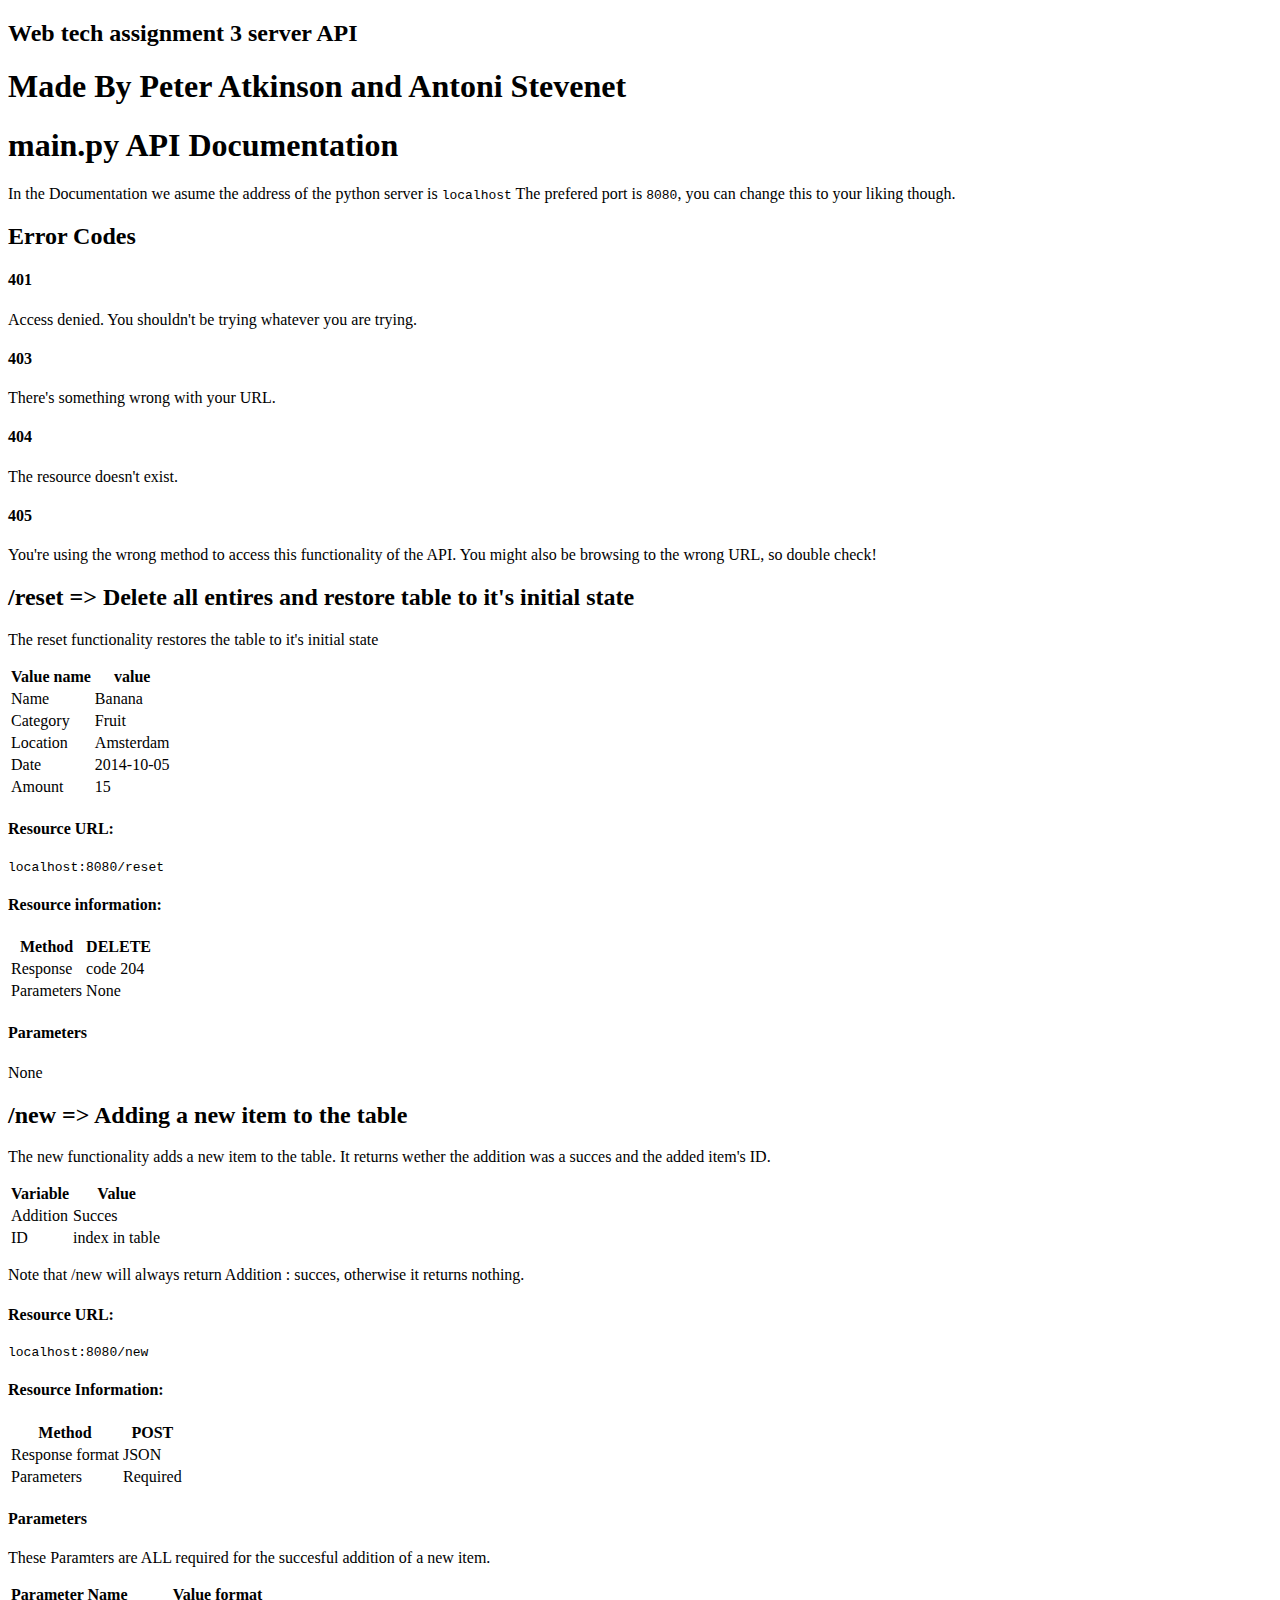
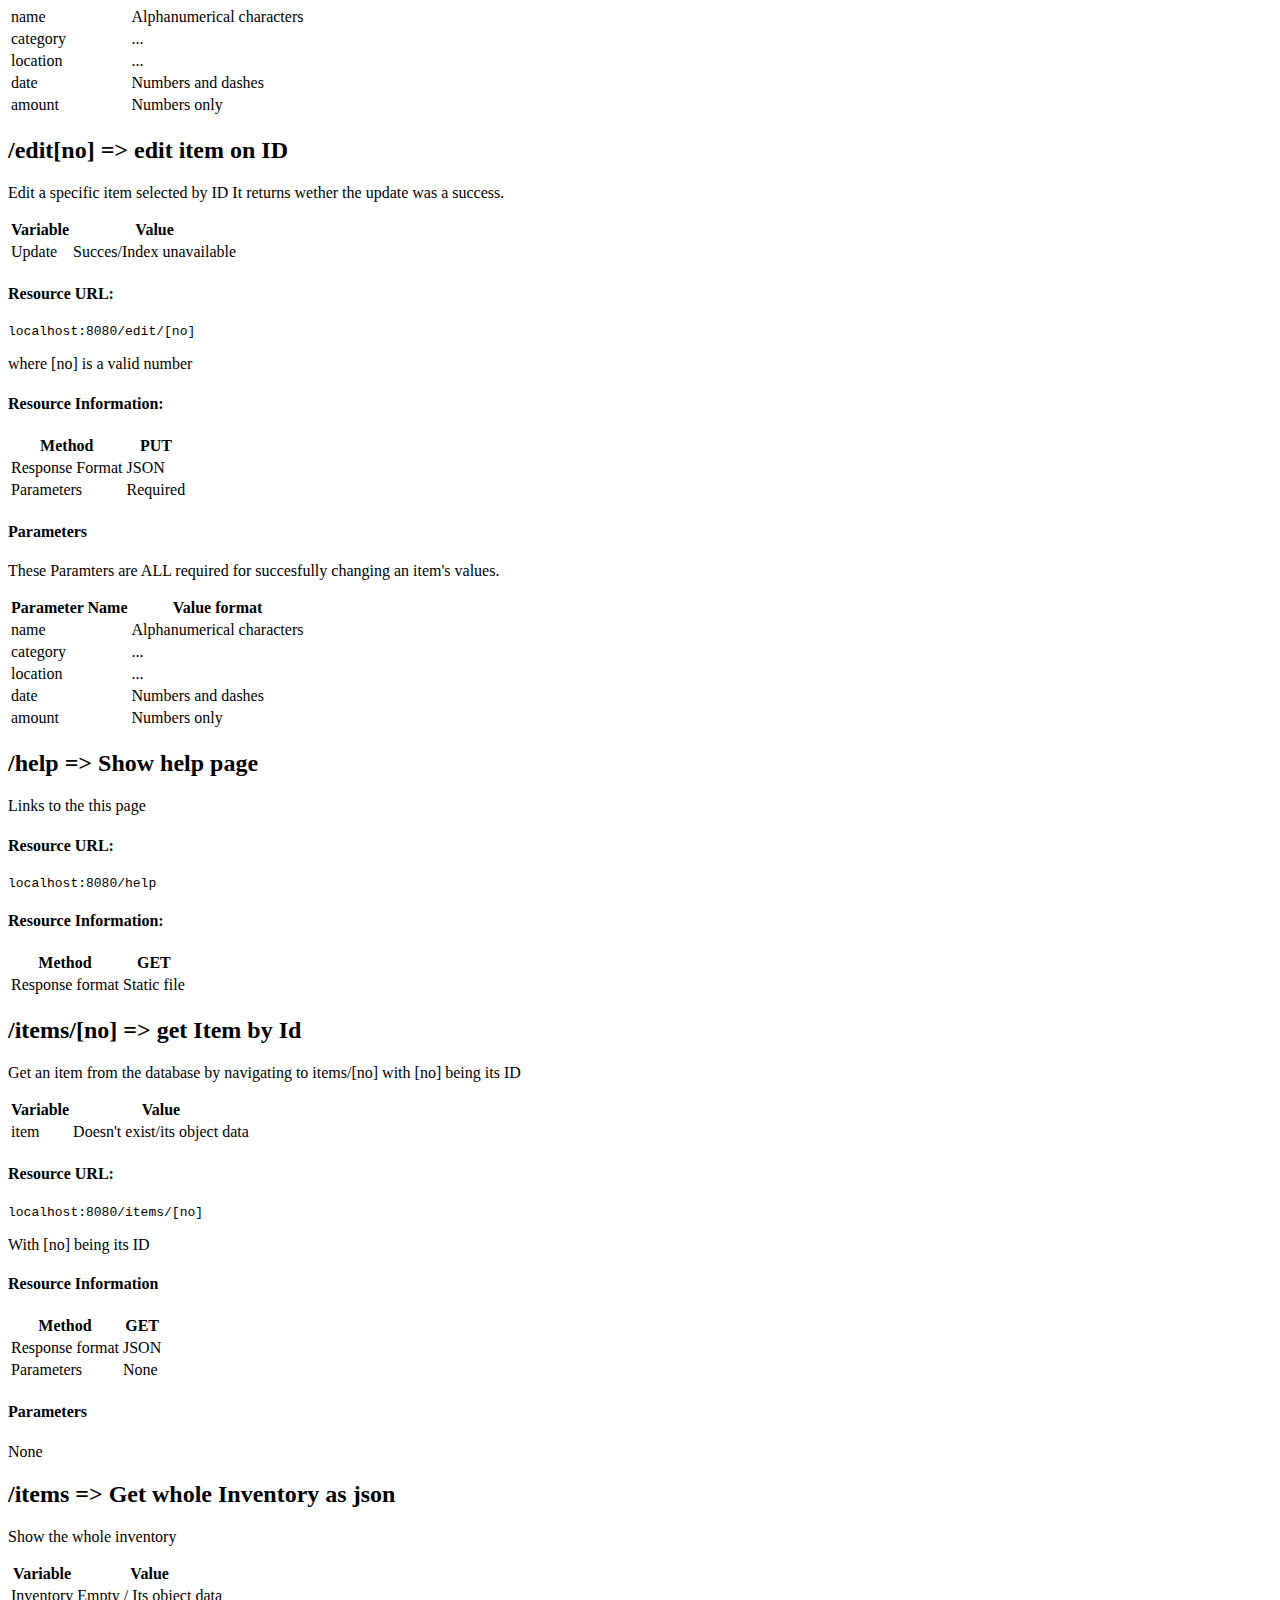
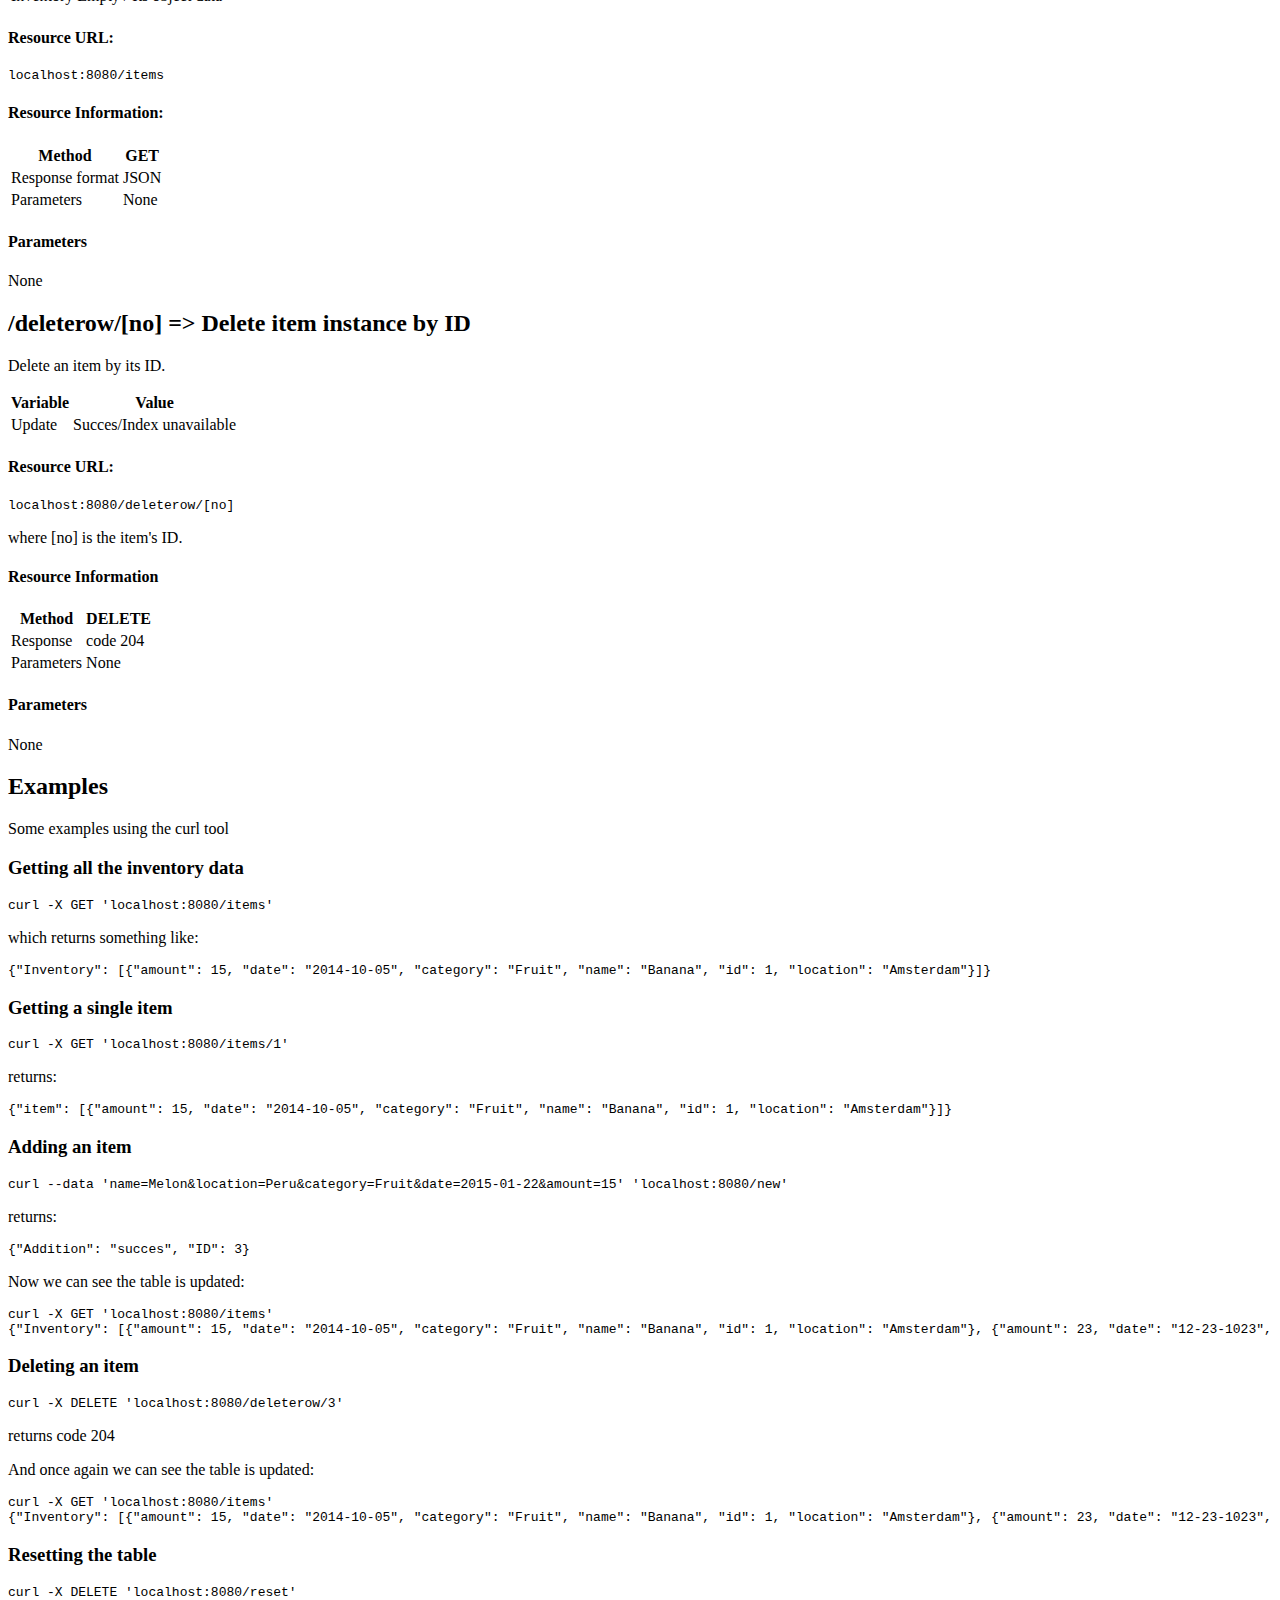
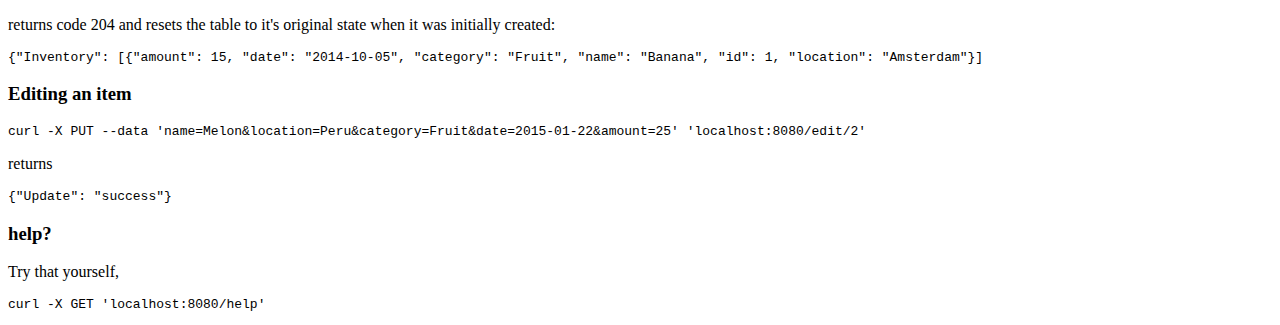
<file: assign3-A026/help.html>
<!DOCTYPE HTML>
<!-- Assignment 1
Peter Atkinson - 2555678
Antoni Stevenet - 2557398
-->
<html>
<head>
<title>Assignment 3 - Help page</title>
</head>
<body>
<h2 id="web-tech-homework">Web tech assignment 3 server API</h2>
<h1 id="made-by-peter-atkinson-and-antoni-stevenet">Made By Peter Atkinson and Antoni Stevenet</h1>
<h1 id="main-py-api-documentation">main.py API Documentation</h1>
<p>In the Documentation we asume the address of the python server is <code>localhost</code>
The prefered port is <code>8080</code>, you can change this to your liking though.</p>
<h2 id="error-codes">Error Codes</h2>
<h4 id="401">401</h4>
<p>Access denied. You shouldn&#39;t be trying whatever you are trying.</p>
<h4 id="403">403</h4>
<p>There&#39;s something wrong with your URL.</p>
<h4 id="404">404</h4>
<p>The resource doesn&#39;t exist.</p>
<h4 id="405">405</h4>
<p>You&#39;re using the wrong method to access this functionality of the API.
You might also be browsing to the wrong URL, so double check!</p>
<h2 id="-reset-creating-the-table-same-as-resetting-it-">/reset =&gt; Delete all entires and restore table to it's initial state</h2>
<p>The reset functionality restores the table to it's initial state</p>
<table>
<thead>
<tr>
<th>Value name</th>
<th>value</th>
</tr>
</thead>
<tbody>
<tr>
<td>Name</td>
<td>Banana</td>
</tr>
<tr>
<td>Category</td>
<td>Fruit</td>
</tr>
<tr>
<td>Location</td>
<td>Amsterdam</td>
</tr>
<tr>
<td>Date</td>
<td>2014-10-05</td>
</tr>
<tr>
<td>Amount</td>
<td>15</td>
</tr>
</tbody>
</table>
<h4 id="resource-url-">Resource URL:</h4>
<pre><code>localhost:8080/reset
</code></pre><h4 id="resource-information-">Resource information:</h4>
<table>
<thead>
<tr>
<th>Method</th>
<th>DELETE</th>
</tr>
</thead>
<tbody>
<tr>
<td>Response</td>
<td>code 204</td>
</tr>
<tr>
<td>Parameters</td>
<td>None</td>
</tr>
</tbody>
</table>
<h4 id="parameters">Parameters</h4>
<p>None</p>
<h2 id="-new-adding-a-new-item-to-the-table">/new =&gt; Adding a new item to the table</h2>
<p>The new functionality adds a new item to the table.
It returns wether the addition was a succes and the added item&#39;s ID. </p>
<table>
<thead>
<tr>
<th>Variable</th>
<th>Value</th>
</tr>
</thead>
<tbody>
<tr>
<td>Addition</td>
<td>Succes</td>
</tr>
<tr>
<td>ID</td>
<td>index in table</td>
</tr>
</tbody>
</table>
<p>Note that /new will always return Addition : succes, otherwise it returns nothing. </p>
<h4 id="resource-url-">Resource URL:</h4>
<pre><code>localhost:8080/new
</code></pre><h4 id="resource-information-">Resource Information:</h4>
<table>
<thead>
<tr>
<th>Method</th>
<th>POST </th>
</tr>
</thead>
<tbody>
<tr>
<td>Response format</td>
<td>JSON</td>
</tr>
<tr>
<td>Parameters</td>
<td>Required</td>
</tr>
</tbody>
</table>
<h4 id="parameters">Parameters</h4>
<p>These Paramters are ALL required for the succesful addition of a new item.</p>
<table>
<thead>
<tr>
<th>Parameter Name</th>
<th>Value format </th>
</tr>
</thead>
<tbody>
<tr>
<td>name</td>
<td>Alphanumerical characters</td>
</tr>
<tr>
<td>category</td>
<td>...</td>
</tr>
<tr>
<td>location</td>
<td>...</td>
</tr>
<tr>
<td>date</td>
<td>Numbers and dashes</td>
</tr>
<tr>
<td>amount</td>
<td>Numbers only</td>
</tr>
</tbody>
</table>
<h2 id="-edit-no-edit-item-on-id">/edit[no]  =&gt; edit item on ID</h2>
<p>Edit a specific item selected by ID
It returns wether the update was a success. </p>
<table>
<thead>
<tr>
<th>Variable</th>
<th>Value</th>
</tr>
</thead>
<tbody>
<tr>
<td>Update</td>
<td>Succes/Index unavailable</td>
</tr>
</tbody>
</table>
<h4 id="resource-url-">Resource URL:</h4>
<pre><code>localhost:8080/edit/[no]
</code></pre><p>where [no] is a valid number </p>
<h4 id="resource-information-">Resource Information:</h4>
<table>
<thead>
<tr>
<th>Method</th>
<th>PUT</th>
</tr>
</thead>
<tbody>
<tr>
<td>Response Format</td>
<td>JSON</td>
</tr>
<tr>
<td>Parameters</td>
<td>Required</td>
</tr>
</tbody>
</table>
<h4 id="parameters">Parameters</h4>
<p>These Paramters are ALL required for succesfully changing an item&#39;s values.</p>
<table>
<thead>
<tr>
<th>Parameter Name</th>
<th>Value format </th>
</tr>
</thead>
<tbody>
<tr>
<td>name</td>
<td>Alphanumerical characters</td>
</tr>
<tr>
<td>category</td>
<td>...</td>
</tr>
<tr>
<td>location</td>
<td>...</td>
</tr>
<tr>
<td>date</td>
<td>Numbers and dashes</td>
</tr>
<tr>
<td>amount</td>
<td>Numbers only</td>
</tr>
</tbody>
</table>
<h2 id="-help-show-help-page">/help =&gt; Show help page</h2>
<p>Links to the this page</p>
<h4 id="resource-url-">Resource URL:</h4>
<pre><code>localhost:8080/help
</code></pre><h4 id="resource-information-">Resource Information:</h4>
<table>
<thead>
<tr>
<th>Method</th>
<th>GET</th>
</tr>
</thead>
<tbody>
<tr>
<td>Response format</td>
<td>Static file</td>
</tr>
</tbody>
</table>
<h2 id="-items-no-get-item-by-id">/items/[no] =&gt; get Item by Id</h2>
<p>Get an item from the database by navigating to items/[no] with [no] being its ID</p>
<table>
<thead>
<tr>
<th>Variable</th>
<th>Value</th>
</tr>
</thead>
<tbody>
<tr>
<td>item</td>
<td>Doesn&#39;t exist/its object data</td>
</tr>
</tbody>
</table>
<h4 id="resource-url-">Resource URL:</h4>
<pre><code>localhost:8080/items/[no]
</code></pre><p>With [no] being its ID</p>
<h4 id="resource-information">Resource Information</h4>
<table>
<thead>
<tr>
<th>Method</th>
<th>GET</th>
</tr>
</thead>
<tbody>
<tr>
<td>Response format</td>
<td>JSON</td>
</tr>
<tr>
<td>Parameters</td>
<td>None</td>
</tr>
</tbody>
</table>
<h4 id="parameters">Parameters</h4>
<p>None</p>
<h2 id="-items-get-whole-inventory-as-json">/items =&gt; Get whole Inventory as json</h2>
<p>Show the whole inventory</p>
<table>
<thead>
<tr>
<th>Variable</th>
<th>Value</th>
</tr>
</thead>
<tbody>
<tr>
<td>Inventory</td>
<td>Empty / Its object data</td>
</tr>
</tbody>
</table>
<h4 id="resource-url-">Resource URL:</h4>
<pre><code>localhost:8080/items
</code></pre><h4 id="resource-information-">Resource Information:</h4>
<table>
<thead>
<tr>
<th>Method</th>
<th>GET</th>
</tr>
</thead>
<tbody>
<tr>
<td>Response format</td>
<td>JSON</td>
</tr>
<tr>
<td>Parameters</td>
<td>None </td>
</tr>
</tbody>
</table>
<h4 id="parameters">Parameters</h4>
<p>None</p>
<h2 id="-deleterow-no-delete-item-instance-by-id">/deleterow/[no] =&gt; Delete item instance by ID</h2>
<p>Delete an item by its ID.</p>
<table>
<thead>
<tr>
<th>Variable</th>
<th>Value</th>
</tr>
</thead>
<tbody>
<tr>
<td>Update</td>
<td>Succes/Index unavailable</td>
</tr>
</tbody>
</table>
<h4 id="resource-url-">Resource URL:</h4>
<pre><code>localhost:8080/deleterow/[no]
</code></pre><p>where [no] is the item&#39;s ID.</p>
<h4 id="resource-information">Resource Information</h4>
<table>
<thead>
<tr>
<th>Method</th>
<th>DELETE</th>
</tr>
</thead>
<tbody>
<tr>
<td>Response</td>
<td>code 204</td>
</tr>
<tr>
<td>Parameters</td>
<td>None</td>
</tr>
</tbody>
</table>
<h4 id="parameters">Parameters</h4>
<p>None</p>
<h2 id="examples">Examples</h2>
<p>Some examples using the curl tool</p>
<h3 id="getting-all-the-inventory-data">Getting all the inventory data</h3>
<pre><code>curl -X GET &#39;localhost:8080/items&#39;
</code></pre><p>which returns something like:</p>
<pre><code>{&quot;Inventory&quot;: [{&quot;amount&quot;: 15, &quot;date&quot;: &quot;2014-10-05&quot;, &quot;category&quot;: &quot;Fruit&quot;, &quot;name&quot;: &quot;Banana&quot;, &quot;id&quot;: 1, &quot;location&quot;: &quot;Amsterdam&quot;}]}
</code></pre><h3 id="getting-a-single-item">Getting a single item</h3>
<pre><code>curl -X GET &#39;localhost:8080/items/1&#39;
</code></pre><p>returns:</p>
<pre><code>{&quot;item&quot;: [{&quot;amount&quot;: 15, &quot;date&quot;: &quot;2014-10-05&quot;, &quot;category&quot;: &quot;Fruit&quot;, &quot;name&quot;: &quot;Banana&quot;, &quot;id&quot;: 1, &quot;location&quot;: &quot;Amsterdam&quot;}]}
</code></pre><h3 id="adding-an-item">Adding an item</h3>
<pre><code>curl --data &#39;name=Melon&amp;location=Peru&amp;category=Fruit&amp;date=2015-01-22&amp;amount=15&#39; &#39;localhost:8080/new&#39;
</code></pre><p>returns:</p>
<pre><code>{&quot;Addition&quot;: &quot;succes&quot;, &quot;ID&quot;: 3}
</code></pre><p>Now we can see the table is updated:</p>
<pre><code>curl -X GET &#39;localhost:8080/items&#39;
{&quot;Inventory&quot;: [{&quot;amount&quot;: 15, &quot;date&quot;: &quot;2014-10-05&quot;, &quot;category&quot;: &quot;Fruit&quot;, &quot;name&quot;: &quot;Banana&quot;, &quot;id&quot;: 1, &quot;location&quot;: &quot;Amsterdam&quot;}, {&quot;amount&quot;: 23, &quot;date&quot;: &quot;12-23-1023&quot;, &quot;category&quot;: &quot;123&quot;, &quot;name&quot;: &quot;123&quot;, &quot;id&quot;: 2, &quot;location&quot;: &quot;123&quot;}, {&quot;amount&quot;: 15, &quot;date&quot;: &quot;2015-01-22&quot;, &quot;category&quot;: &quot;Fruit&quot;, &quot;name&quot;: &quot;Melon&quot;, &quot;id&quot;: 3, &quot;location&quot;: &quot;Peru&quot;}]}
</code></pre><h3 id="deleting-an-item">Deleting an item</h3>
<pre><code>curl -X DELETE &#39;localhost:8080/deleterow/3&#39;
</code></pre><p>returns code 204</p>
<p>And once again we can see the table is updated:</p>
<pre><code>curl -X GET &#39;localhost:8080/items&#39;
{&quot;Inventory&quot;: [{&quot;amount&quot;: 15, &quot;date&quot;: &quot;2014-10-05&quot;, &quot;category&quot;: &quot;Fruit&quot;, &quot;name&quot;: &quot;Banana&quot;, &quot;id&quot;: 1, &quot;location&quot;: &quot;Amsterdam&quot;}, {&quot;amount&quot;: 23, &quot;date&quot;: &quot;12-23-1023&quot;, &quot;category&quot;: &quot;123&quot;, &quot;name&quot;: &quot;123&quot;, &quot;id&quot;: 2, &quot;location&quot;: &quot;123&quot;}]}
</code></pre><h3 id="resetting-the-table">Resetting the table</h3>
<pre><code>curl -X DELETE &#39;localhost:8080/reset&#39;
</code></pre><p>returns code 204 and resets the table to it's original state when it was initially created:</p>
<pre><code>{&quot;Inventory&quot;: [{&quot;amount&quot;: 15, &quot;date&quot;: &quot;2014-10-05&quot;, &quot;category&quot;: &quot;Fruit&quot;, &quot;name&quot;: &quot;Banana&quot;, &quot;id&quot;: 1, &quot;location&quot;: &quot;Amsterdam&quot;}]
</code></pre><h3 id="editing-an-item">Editing an item</h3>
<pre><code>curl -X PUT --data &#39;name=Melon&amp;location=Peru&amp;category=Fruit&amp;date=2015-01-22&amp;amount=25&#39; &#39;localhost:8080/edit/2&#39;
</code></pre><p>returns</p>
<pre><code>{&quot;Update&quot;: &quot;success&quot;}
</code></pre><h3 id="help-">help?</h3>
<p>Try that yourself, </p>
<pre><code>curl -X GET &#39;localhost:8080/help&#39;
</code></pre>
</body>
</html>
</file>
